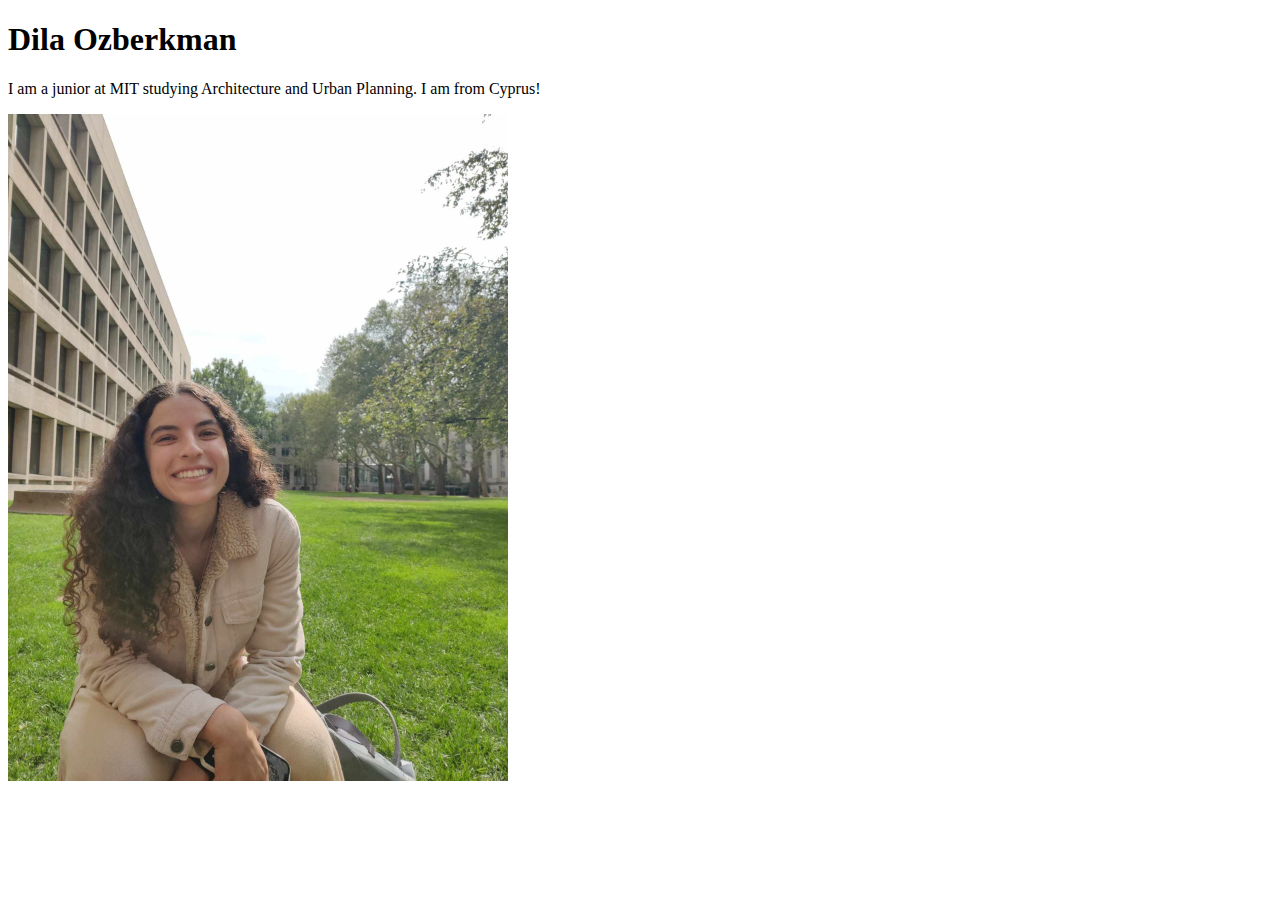
<file: index.html>
<!DOCTYPE html>
<html lang="en">
<head>
    <meta charset="UTF-8">
    <meta name="viewport" content="width=device-width, initial-scale=1.0">
    <title>Dila Ozberkman: Personal site and portfolio</title>
</head>
<body>
    <h1>Dila Ozberkman</h1>
    <p>
        I am a junior at MIT studying Architecture and Urban Planning. I am from Cyprus!
    </p>
</body>
<img
    class="fit-picture"
    width="500"
    height="667"
    src="images/dila_pic.jpg"
    alt="A picture of Dila outside MIT Building 8 on a sunny day"
</html>
</file>
